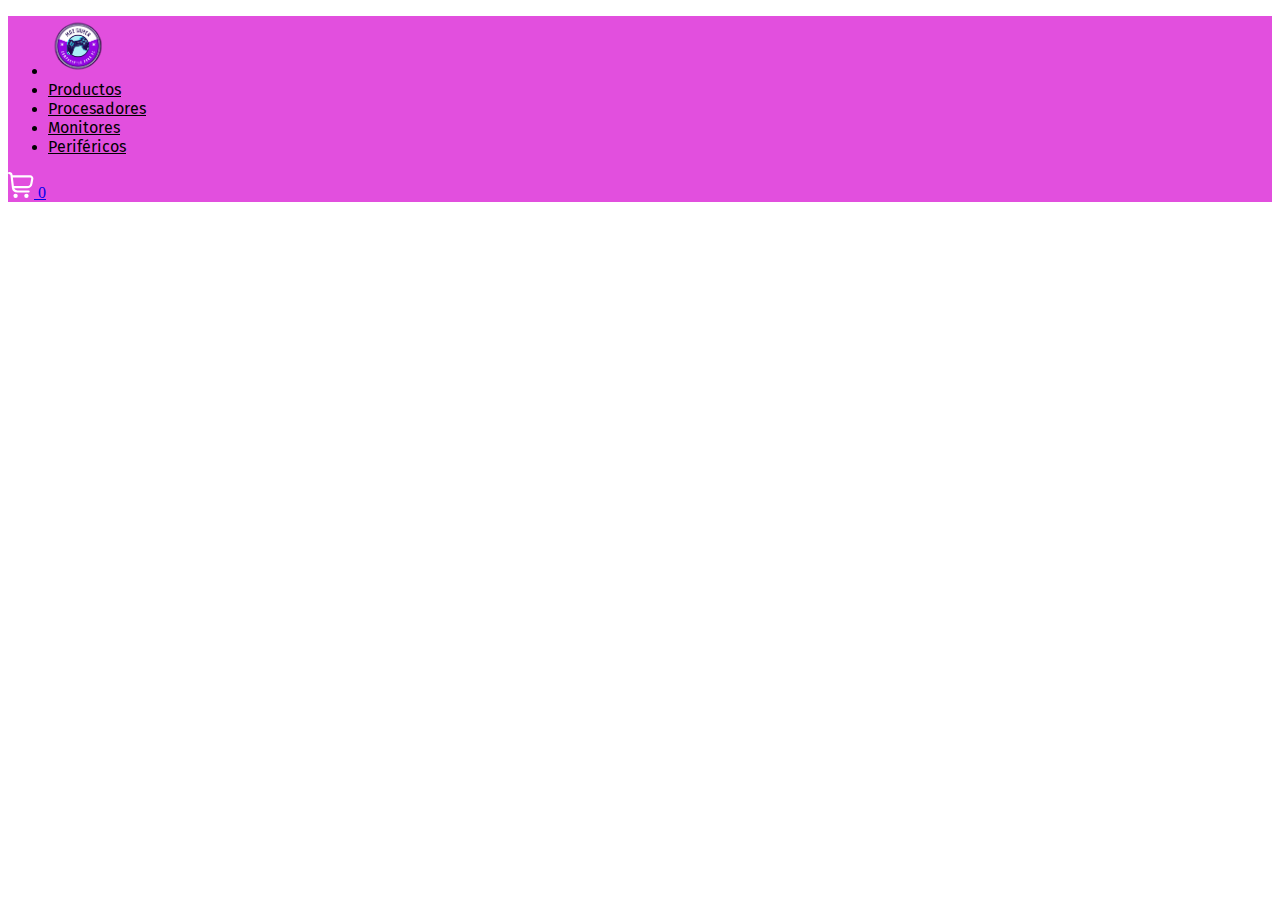
<file: producto.html>
<!DOCTYPE html>
<html lang="en">
<head>
    <meta charset="UTF-8">
    <meta name="viewport" content="width=device-width, initial-scale=1.0">
    <link rel="shortcut icon" href="./img/favicon.ico">
    <link href="https://cdn.jsdelivr.net/npm/bootstrap@5.3.2/dist/css/bootstrap.min.css" rel="stylesheet" integrity="sha384-T3c6CoIi6uLrA9TneNEoa7RxnatzjcDSCmG1MXxSR1GAsXEV/Dwwykc2MPK8M2HN" crossorigin="anonymous">
    <link rel="preconnect" href="https://fonts.googleapis.com">
    <link rel="stylesheet" href="./style.css">
    <link rel="preconnect" href="https://fonts.googleapis.com">
    <link rel="preconnect" href="https://fonts.gstatic.com" crossorigin>
    <link href="https://fonts.googleapis.com/css2?family=Fira+Sans:ital,wght@0,100;0,200;0,300;0,400;0,500;0,600;0,700;0,800;0,900;1,100;1,200;1,300;1,400;1,500;1,600;1,700;1,800;1,900&display=swap" rel="stylesheet">
   
    <title>MDZ Gamer</title>
</head>
<body class="colorFondo">
    <div class="container my-3">
        <div class="colorFondoNav row">
            <div class="col">
              <ul class="nav d-flex align-items-center">
                <li class="nav-item">
                  <a class="nav-link active" aria-current="page" href="./index.html" onclick="verProductosPorCategoria('todos')"><img src="./img/logo.png" alt="MDZ Gamer" width="60"></a>
                </li>
                <li class="nav-item">
                  <a class="nav-link colorFuente fira-sans-regular" href="./index.html" onclick="verProductosPorCategoria('todos')">Productos</a>
                </li>
                <li class="nav-item">
                  <a class="nav-link colorFuente fira-sans-regular" href="./index.html" onclick="verProductosPorCategoria('Procesadores')">Procesadores</a>
                </li>
                <li class="nav-item">
                  <a class="nav-link colorFuente fira-sans-regular" href="./index.html" onclick="verProductosPorCategoria('Monitores')">Monitores</a>
                </li>
                <li class="nav-item">
                    <a class="nav-link colorFuente fira-sans-regular" href="./index.html" onclick="verProductosPorCategoria('Perifericos')">Periféricos</a>
                  </li>
              </ul>
            </div>
            <div class="col text-end">
                <a href="carrito.html" class="btn colorFondo2 position-relative">
                    <img src="./img/cart.svg" alt="Carrito" width="26">
                    <span id="totalCarrito" class="position-absolute top-0 start-100 translate-middle badge rounded-pill bg-danger">
                        0
                    </span>
                </a>
                
            </div>
        </div>
        <div id="producto" class="row">

        </div>
    </div>
    <script src="https://cdn.jsdelivr.net/npm/bootstrap@5.3.2/dist/js/bootstrap.bundle.min.js" integrity="sha384-C6RzsynM9kWDrMNeT87bh95OGNyZPhcTNXj1NW7RuBCsyN/o0jlpcV8Qyq46cDfL" crossorigin="anonymous"></script>
    <script src="./js/funciones.js"></script>
    <script src="./js/producto.js"></script>
    
</body>
</html>
</file>
<file: style.css>
body{
    .fira-sans-thin {
        font-family: "Fira Sans", sans-serif;
        font-weight: 100;
        font-style: normal;
      }
      
      .fira-sans-thin-italic {
        font-family: "Fira Sans", sans-serif;
        font-weight: 100;
        font-style: italic;
      }
      
      .fira-sans-extralight {
        font-family: "Fira Sans", sans-serif;
        font-weight: 200;
        font-style: normal;
      }
      
      .fira-sans-extralight-italic {
        font-family: "Fira Sans", sans-serif;
        font-weight: 200;
        font-style: italic;
      }
      
      .fira-sans-light {
        font-family: "Fira Sans", sans-serif;
        font-weight: 300;
        font-style: normal;
      }
      
      .fira-sans-light-italic {
        font-family: "Fira Sans", sans-serif;
        font-weight: 300;
        font-style: italic;
      }
      
      .fira-sans-regular {
        font-family: "Fira Sans", sans-serif;
        font-weight: 400;
        font-style: normal;
      }
      
      .fira-sans-regular-italic {
        font-family: "Fira Sans", sans-serif;
        font-weight: 400;
        font-style: italic;
      }
      
      .fira-sans-medium {
        font-family: "Fira Sans", sans-serif;
        font-weight: 500;
        font-style: normal;
      }
      
      .fira-sans-medium-italic {
        font-family: "Fira Sans", sans-serif;
        font-weight: 500;
        font-style: italic;
      }
      
      .fira-sans-semibold {
        font-family: "Fira Sans", sans-serif;
        font-weight: 600;
        font-style: normal;
      }
      
      .fira-sans-semibold-italic {
        font-family: "Fira Sans", sans-serif;
        font-weight: 600;
        font-style: italic;
      }
      
      .fira-sans-bold {
        font-family: "Fira Sans", sans-serif;
        font-weight: 700;
        font-style: normal;
      }
      
      .fira-sans-bold-italic {
        font-family: "Fira Sans", sans-serif;
        font-weight: 700;
        font-style: italic;
      }
      
      .fira-sans-extrabold {
        font-family: "Fira Sans", sans-serif;
        font-weight: 800;
        font-style: normal;
      }
      
      .fira-sans-extrabold-italic {
        font-family: "Fira Sans", sans-serif;
        font-weight: 800;
        font-style: italic;
      }
      
      .fira-sans-black {
        font-family: "Fira Sans", sans-serif;
        font-weight: 900;
        font-style: normal;
      }
      
      .fira-sans-black-italic {
        font-family: "Fira Sans", sans-serif;
        font-weight: 900;
        font-style: italic;
      }
}

.colorFondoNav{
    background-color: #e24fde;
}
.colorFondo{
    background-color: white;
}
.colorFuente{
    color: rgb(0, 0, 0);
}
</file>
